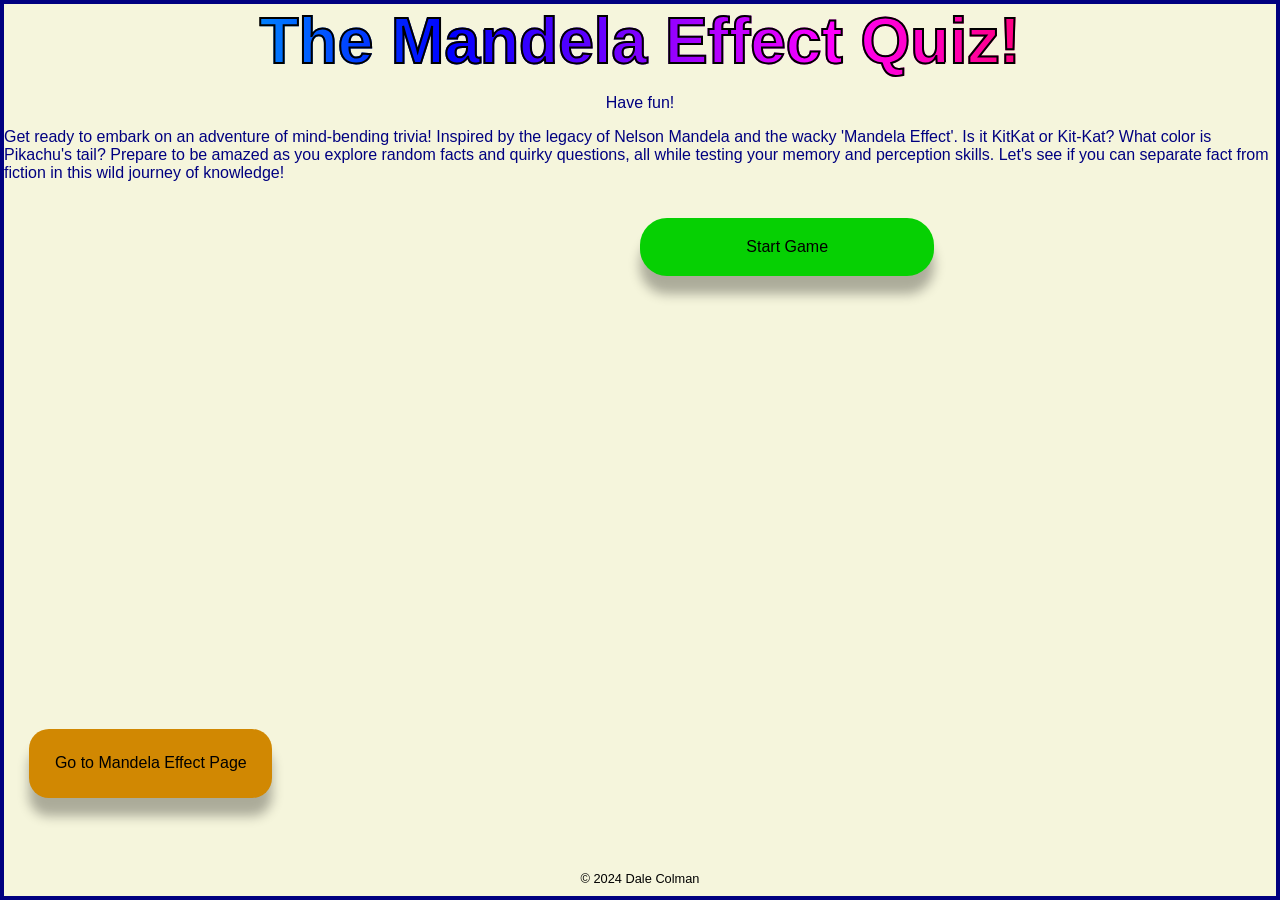
<file: Home_Page.html>
<!DOCTYPE html>
<html lang="en">
<head>
    <meta charset="UTF-8">
    <meta name="viewport" content="width=device-width, initial-scale=1.0">
    <title>Mandela Effect Quiz</title>
    <link rel="stylesheet" href="styles.css">
</head>
<body>
    <header>
        <h1>The Mandela Effect Quiz!</h1>
        <p>Have fun!</p>
    </header>
    <main>     <!-- need to make this text more central and 'snappy' -->
        <p>Get ready to embark on an adventure of mind-bending trivia!
            Inspired by the legacy of Nelson Mandela and the wacky 'Mandela Effect'.
            Is it KitKat or Kit-Kat? What color is Pikachu's tail?
            Prepare to be amazed as you explore random facts and quirky questions, all while
            testing your memory and perception skills. Let's see if you can separate fact from
            fiction in this wild journey of knowledge!</p>
        <a href="Mandela_Effect_Info.html" class="mandela-effect-link">Go to Mandela Effect Page</a>
        <a href="Question_1.html" class="start-quiz-button">Start Game</a>
    </main>
    <footer>
        <p class="copyright">&copy; 2024 Dale Colman</p>
    </footer>
</body>
</html>
</file>
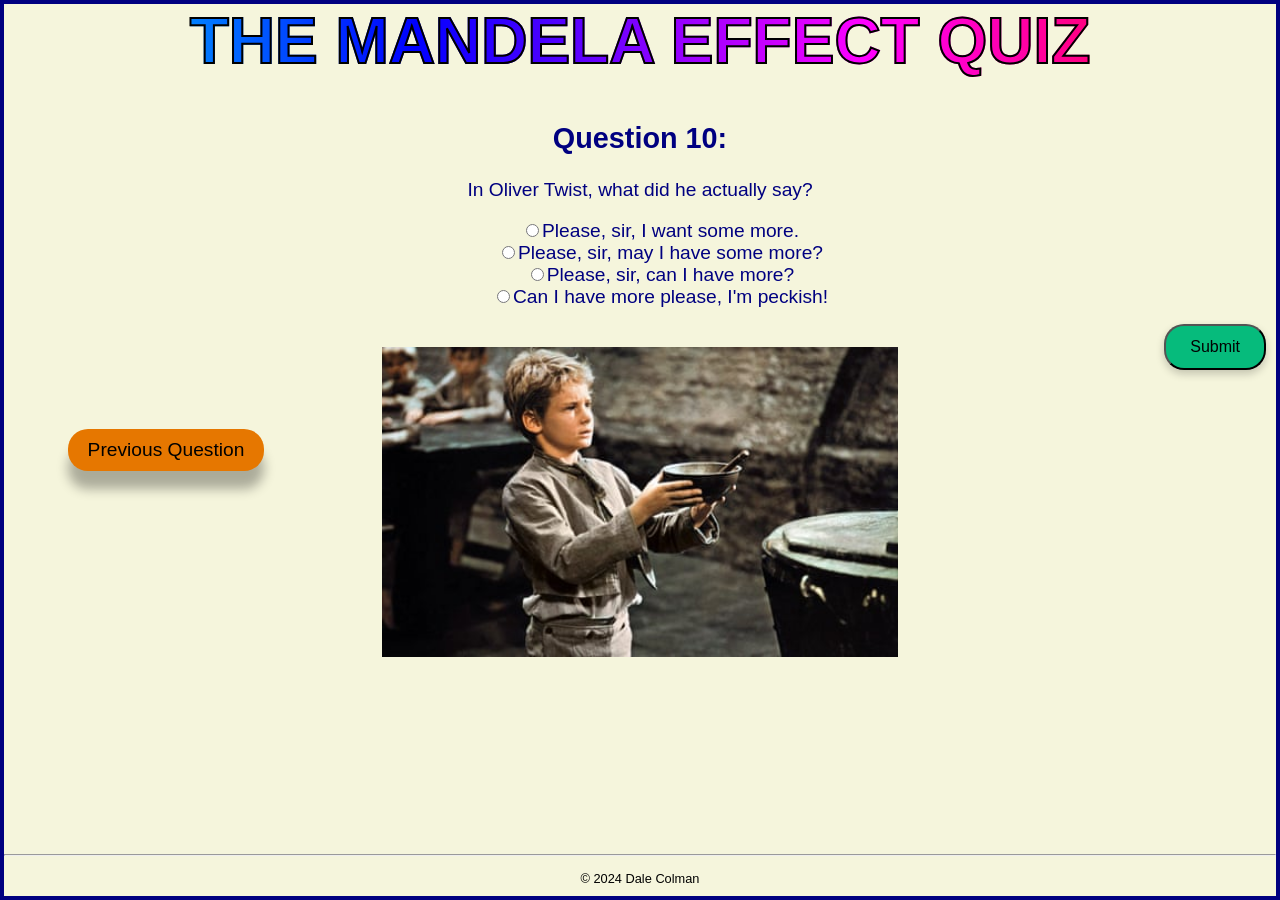
<file: Question_10.html>
<!DOCTYPE html>
<html lang="en">
<head>
    <meta charset="UTF-8">
    <meta name="viewport" content="width=device-width, initial-scale=1.0">
    <title>THE MANDELA EFFECT QUIZ</title>
    <link rel="stylesheet" href="styles.css">
</head>
<body>
    <header>
        <h1>THE MANDELA EFFECT QUIZ</h1>
    </header>
    <main class="body-of-text">
        <!-- Question 10 content -->
        <h2>Question 10:</h2>
        <p>In Oliver Twist, what did he actually say?</p>
        <ul>
            <li><label><input type="radio" name="q10" value="Answer1" onchange="saveAnswer('q10', 'Answer1')">Please, sir, I want some more.</label></li>
            <li><label><input type="radio" name="q10" value="Answer2" onchange="saveAnswer('q10', 'Answer2')">Please, sir, may I have some more?</label></li>
            <li><label><input type="radio" name="q10" value="Answer3" onchange="saveAnswer('q10', 'Answer3')">Please, sir, can I have more?</label></li>
            <li><label><input type="radio" name="q10" value="Answer4" onchange="saveAnswer('q10', 'Answer4')">Can I have more please, I'm peckish!</label></li>
        </ul>
        <a href="Question_9.html" class="prev-question">Previous Question</a>
        <img src="oliver_twist.jpeg" class="Oliver_Twist">
        <button id="submit-btn">Submit</button>
    </main>
    <audio id="dramatic_music" autoplay loop>
        <source src="dramatic_music.mp3" type="audio/mpeg">
        Your browser does not support the audio element.
    </audio>
    <footer>
        <hr />
        <p class="copyright">&copy; 2024 Dale Colman</p>
    </footer>
    <script src="javascript.js"></script>
    <script>
        //Call displayFinalScore function when the page loads
        window.onload = function() {
            //Calculate the score
            var finalScore = calculateScore();
            //Display the final score
            displayFinalScore(finalScore);
        };
    </script>
</body>
</html>
</file>
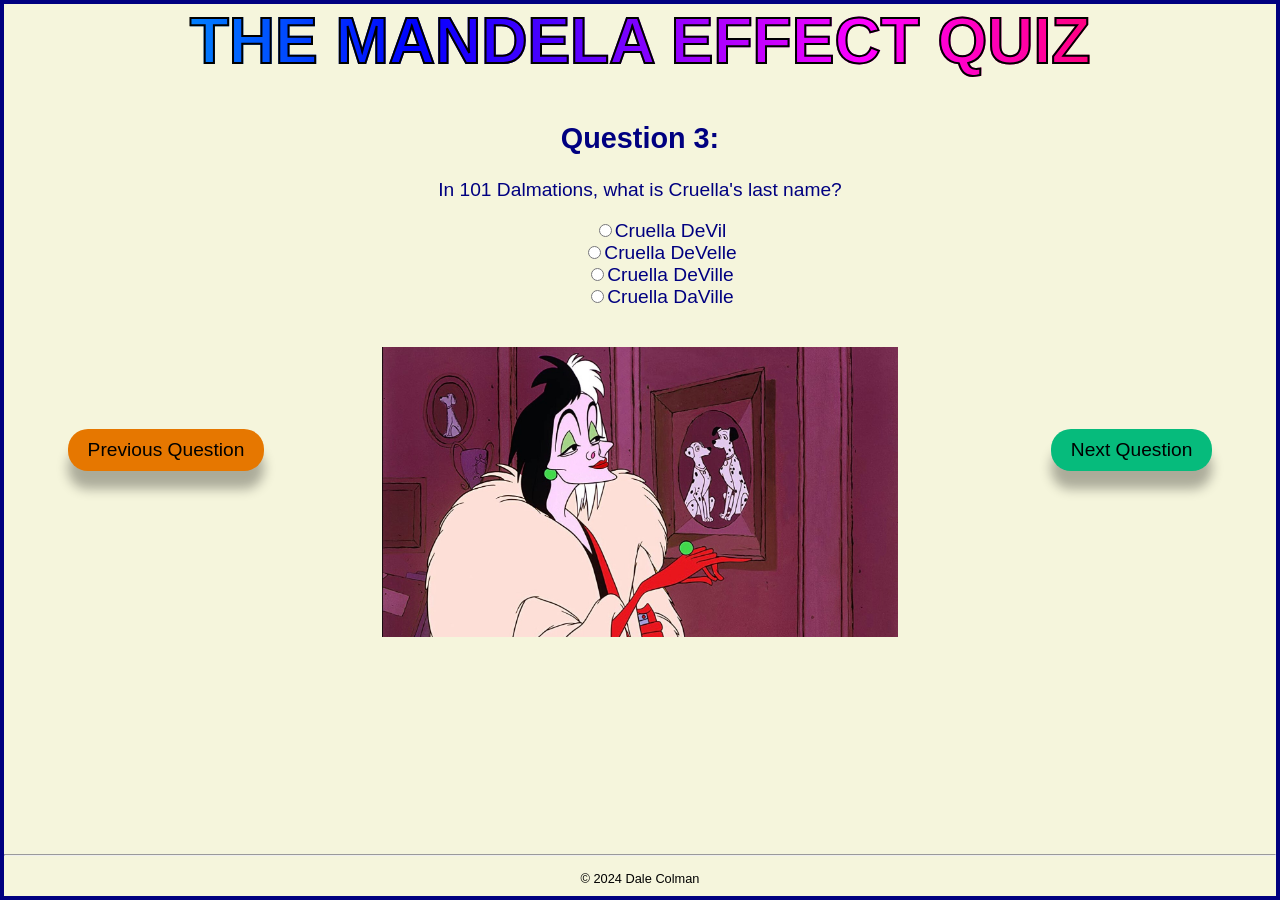
<file: Question_3.html>
<!DOCTYPE html>
<html lang="en">
<head>
    <meta charset="UTF-8">
    <meta name="viewport" content="width=device-width, initial-scale=1.0">
    <title>THE MANDELA EFFECT QUIZ</title>
    <link rel="stylesheet" href="styles.css">
</head>
<body>
    <header>
        <h1>THE MANDELA EFFECT QUIZ</h1>
    </header>
    <main class="body-of-text">
        <!-- Question 3 content -->
        <h2>Question 3:</h2>
        <p>In 101 Dalmations, what is Cruella's last name?</p>
        <ul>
            <li><label><input type="radio" name="q3" value="Answer1" onchange="saveAnswer('q3', 'Answer1')">Cruella DeVil</label></li>
            <li><label><input type="radio" name="q3" value="Answer2" onchange="saveAnswer('q3', 'Answer2')">Cruella DeVelle</label></li>
            <li><label><input type="radio" name="q3" value="Answer3" onchange="saveAnswer('q3', 'Answer3')">Cruella DeVille</label></li>
            <li><label><input type="radio" name="q3" value="Answer4" onchange="saveAnswer('q3', 'Answer4')">Cruella DaVille</label></li>
        </ul>
        <a href="Question_2.html" class="prev-question">Previous Question</a>
        <a href="Question_4.html" class="next-question" data-question="q3">Next Question</a>
        <img src="image_Cruella.jpeg" class="Cruella" alt="Curella">
    </main>
    <audio id="dramatic_music" autoplay loop>
        <source src="dramatic_music.mp3" type="audio/mpeg">
        Your browser does not support the audio element.
    </audio>
    <footer>
        <hr />
        <p class="copyright">&copy; 2024 Dale Colman</p>
    </footer>
    <script src="javascript.js"></script>
</body>
</html>
</file>
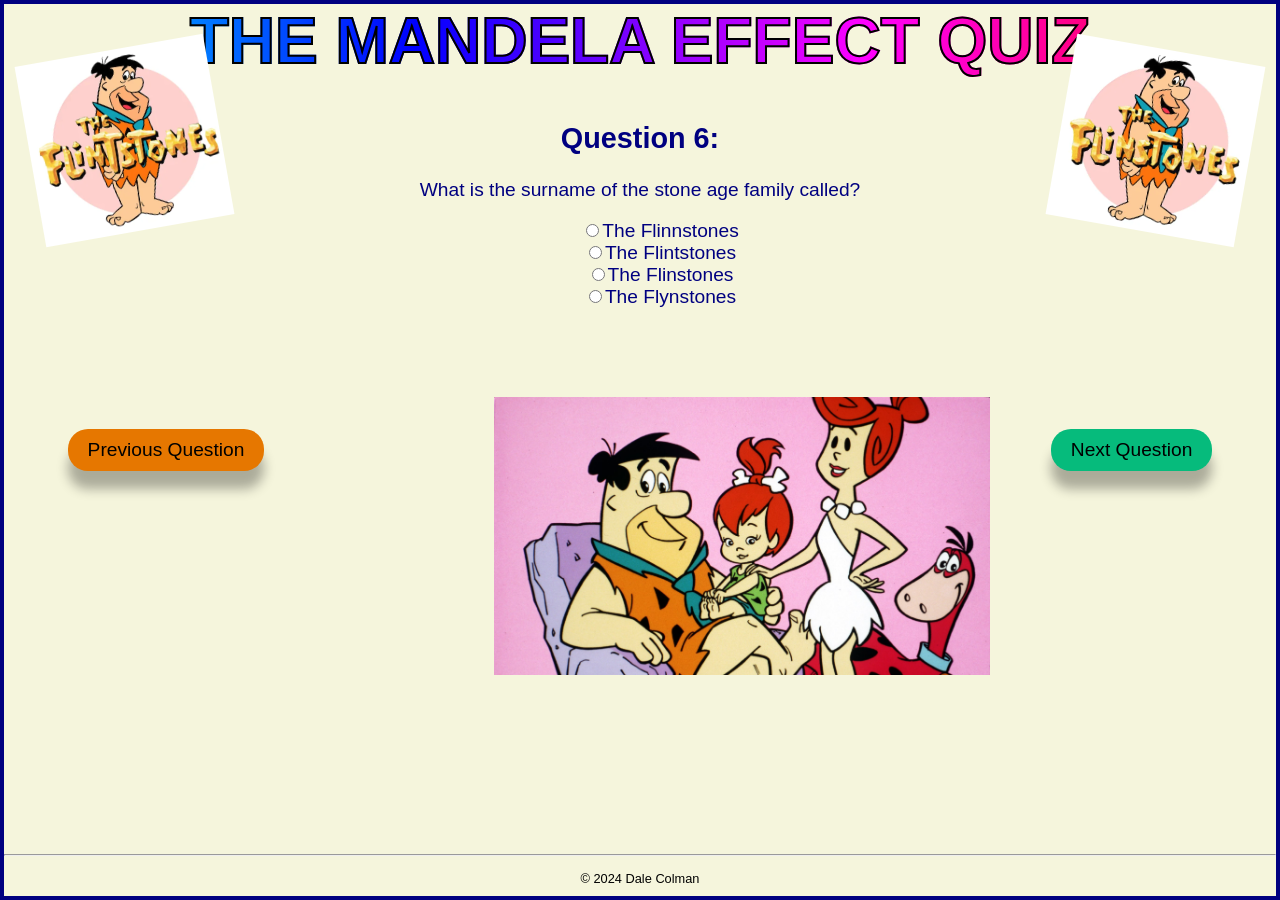
<file: Question_6.html>
<!DOCTYPE html>
<html lang="en">
<head>
    <meta charset="UTF-8">
    <meta name="viewport" content="width=device-width, initial-scale=1.0">
    <title>THE MANDELA EFFECT QUIZ</title>
    <link rel="stylesheet" href="styles.css">
</head>
<body>
    <header>
        <h1>THE MANDELA EFFECT QUIZ</h1>
    </header>
    <main class="body-of-text">
        <!-- Question 6 content -->
        <h2>Question 6:</h2>
        <p>What is the surname of the stone age family called?</p>
        <ul>
            <li><label><input type="radio" name="q6" value="Answer1" onchange="saveAnswer('q6', 'Answer1')">The Flinnstones</label></li>
            <li><label><input type="radio" name="q6" value="Answer2" onchange="saveAnswer('q6', 'Answer2')">The Flintstones</label></li>
            <li><label><input type="radio" name="q6" value="Answer3" onchange="saveAnswer('q6', 'Answer3')">The Flinstones</label></li>
            <li><label><input type="radio" name="q6" value="Answer4" onchange="saveAnswer('q6', 'Answer4')">The Flynstones</label></li>
        </ul>
        <a href="Question_5.html" class="prev-question">Previous Question</a>
        <a href="Question_7.html" class="next-question" data-question="q6">Next Question</a>
    </main>
    <audio id="dramatic_music" autoplay loop>
        <source src="dramatic_music.mp3" type="audio/mpeg">
        Your browser does not support the audio element.
    </audio>

    <img src="image_6.jpeg" class="Fred" alt="Fred and family">
    <img src="image_fred2.png" class="Fred2" alt="Fred and family">
    <img src="image_fred3.png" class="Fred3" alt="Fred and family">
    <footer>
        <hr />
        <p class="copyright">&copy; 2024 Dale Colman</p>
    </footer>
    <script src="javascript.js"></script>
</body>
</html>
</file>
<file: styles.css>
/* Style for mandela effect quiz */

.index_text {
    padding: 20px;
    text-align: left;
    font-size: x-large;
    margin-right: 30%;
}

.Answers_text {
    padding: 20px;
    max-width: 70%;
    margin: auto;
    text-align: left;
    font-size: larger;
    display: inline-block;
    background-color: #f0f0f0; /* Light background color */
    border-radius: 60px; /* Rounded corners */
    box-shadow: 0 18px 12px rgba(0, 0, 0, 0.3);
}


.index_body {
    background-color: #f5f5dc;
    color: #000080;
    font-family: Arial, sans-serif;
    margin: 0;
    padding: 0;
    min-height: 100vh;
    border: 4px solid #000080; 
    box-sizing: border-box;
    position: relative;
}

.main_title {
    text-align: left;
    padding: 20px;
}

.mandela-effect-link {
    position: absolute;
    bottom: 11%;
    left: 2%;
    padding: 2%;
    background-color: #d18802;
    color: #000000; 
    text-decoration: none;
    border-radius: 20px;
    transition: background-color 0.3s;
    box-shadow: 0 18px 12px rgba(0, 0, 0, 0.3);
}

.About_website {
    position: absolute;
    bottom: 11%;
    right: 2%;
    padding: 2%;
    background-color: #d72c0a;
    color: #000000; 
    text-decoration: none;
    display: inline-block;
    border-radius: 20px;
    transition: background-color 0.3s;
    box-shadow: 0 18px 12px rgba(0, 0, 0, 0.3);
}

.About_website:hover {
background-color: #891902;
}

.Answers {
    position: absolute;
    bottom: 9%;
    right: 2%;
    padding: 2%;
    background-color: #f705d3;
    color: #000000; 
    text-decoration: none;
    border-radius: 20px;
    box-shadow: 0 18px 12px rgba(0, 0, 0, 0.3);
}

.Answers:hover {
    background-color: #bc0288;
    }

.Home_Page_About {
    position: absolute;
    bottom: 9%;
    right: 2%;
    padding: 2%;
    background-color: #03951b;
    color: #000000; 
    text-decoration: none;
    border-radius: 20px;
    transition: background-color 0.3s;
    box-shadow: 0 18px 12px rgba(0, 0, 0, 0.3);
}

.Home_Page_About:hover {
    background-color: #014a0d;
}

.Nelson_face {
    position: fixed; /* Position the image relative to the viewport */
    top: 47%; /* Move the top of the image to the vertical center */
    right: 0; /* Move the left of the image to the horizontal center */
    transform: translate(0%, -50%);
    width: 36%;
    z-index: -1; 
}

.start-quiz-button {
    display: inline-block;
    width: 20%; /* Set the width of the button in percentage */
    margin: 20px 50%; /* Centers the button horizontally and add space between the button and the footer */
    padding: 20px; 
    background-color: #06d003; 
    color: #000000; 
    text-decoration: none;
    border-radius: 27px;
    transition: background-color 0.3s;
    text-align: center; 
    box-shadow: 0 18px 12px rgba(0, 0, 0, 0.3);
}   

.start-quiz-button:hover {
    background-color: #03751a;
}

body {
    background-color: #f5f5dc;
    color: #000080;
    font-family: Arial, sans-serif;
    margin: 0;
    padding: 0;
    min-height: 100vh;
    border: 4px solid #000080; 
    box-sizing: border-box;
    position: relative;
}

.body-of-text {
    padding: 20px; 
    max-width: 70%; 
    margin: auto; 
    text-align: center;
    font-size: larger;
}

.About_text {
    padding: 20px;
    max-width: 70%;
    margin: auto; 
    text-align: center;
    font-size: larger;
    background-color: #f0f0f0; /* Light background color */
    border-radius: 60px; /* Rounded corners */
    box-shadow: 0 18px 12px rgba(0, 0, 0, 0.3); /* shadow */
    line-height: 1.5;
}

.nelson_text {
    max-width: 70%;
    margin: 0 auto; 
    padding: 2%;
    text-align: center;
    color:rgb(1, 3, 5)
}

header, footer {
    text-align: center;
    padding: 20px, 0;
}



h1 {
    font-size: 4rem;
    font-weight: bold;
    display: inline;
    background: linear-gradient(to right,#0080ff, #0000ff, #8000ff, #ff00ff, #ff0080);
    -webkit-background-clip: text;
    -webkit-text-fill-color: transparent; /* Hide the text color */
    animation: fade 1s ease-in forwards;
    opacity: 0;
    -webkit-text-stroke: 2px black; /* Adds black outline */
    text-stroke: 2px black; /* used as a backup if the line above is not supported*/
    
}


@keyframes fade {
    0% {
        opacity: 0;
    }
    100% {
        opacity: 1;
    }
}


.mandela-effect-link:hover {
    background-color: #7b5001;
}

.Home_Page {
    position: absolute;
    bottom: 9%;
    left: 2%;
    padding: 2%;
    background-color: #03951b;
    color: #000000; 
    text-decoration: none;
    border-radius: 20px;
    transition: background-color 0.3s;
    box-shadow: 0 18px 12px rgba(0, 0, 0, 0.3);
}

.Home_Page-link:hover {
    background-color: #014a0d;
}

.kitkat { /* unused as plans changed*/
    color: red;
}

.pokemon { /* unused as plans changed*/
    color: goldenrod;
}

.pikachu-tails, .Chocolate { /* unused as plans changed*/
    position: absolute;
    width: 25%; 
    height: auto;
    top: 5%;
}

.pikachu-tails { /* unused as plans changed*/
    right: 2%;
    transform:rotate(12deg);

}


.Chocolate { /* unused as plans changed*/
    position: fixed; /* Position the image relative to the viewport */
    top: 50%; /* Move the top of the image to the vertical center */
    right: 0;
    transform: translate(0, -50%);
    width: 25%;
}

.nelson {
    position:fixed;
    height: 100%;
    top: 0%;
    left: 0%;
    right: 0%;
    opacity: 0.3;
    background-position:center;
    background-size:cover;
}

.Fred {
    position: relative;
    width: 39%;
    height: auto;
    margin: 50px 50px;
    margin-left: 490px;
}

.Fred2, .Fred3 {
    position: absolute;
    width: 15%; 
    height: auto; 
    top: 5%; 
}

.Fred2 {
    right: 2%; 
    transform:rotate(10deg);

}

.Fred3 {
    left: 2%; 
    transform:rotate(-10deg);
}

.tony_tiger {
    position: absolute;
    width: 25%; 
    height: auto; 
    top: 25%;
    margin-left: 50px;

}

.Monopoly_Man {
    position: absolute;
    width: 25%; /
    height: auto; 
    top: 5%; 
    right: 1%; 
}


.Darth_Vader {
    position: absolute;
    max-width: 50%;
    bottom: 50; 
    left: 50%; 
    transform: translateX(-50%); /* Centers it horizontally */
}

@media (max-width: 768px) { /* not sure of this is needed but it works so im leaving it in */
    .Darth_Vader {
        position: absolute;
        max-width: 50%;
        bottom: auto; /* Remove bottom positioning */
        top: 70%; /* Position the GIF 50% from the top of the viewport */
        left: 50%; /* Center the GIF horizontally */
        transform: translate(-50%, -50%); /* Center the GIF vertically and horizontally */
    }
}

.Cruella, .Snow_White, .Monopoly_gif, .Looney_gif, .Oliver_Twist {
    position: relative;
    width: 58%; 
    height: auto; 
    margin: 20px auto; /* Center the image horizontally and add margin */
    z-index: 1; /* Ensure it stays above other elements */
}

.Frosties {
    position: relative;
    width: 32%;
    height: auto;
    margin: 50px 50px;
    margin-left: 520px;
    z-index: 1; /* Ensure it stays above other elements */
}
.take_a_break {
    width: 65%;
}


ul {
    list-style-type: none; /* Removes the bullet points next to answers */
}


.well_done {
    position: absolute;
    top: 50%; /* Position at the vertical center */
    right: 5%; /* Position at the right edge of the screen */
    transform: translateY(-50%); /* Center vertically */
    width: 50%; 
}


.prev-question {
    position: absolute;
    top: 50%; /* Position at the vertical center */
    left: 5%; /* Position at the left edge of the screen */
    transform: translateY(-50%); /* Centers vertically */
    padding: 10px 20px; 
    background-color: #e67700;
    color: #000000; 
    text-decoration: none;
    border-radius: 20px;
    transition: background-color 0.3s;
    box-shadow: 0 18px 12px rgba(0, 0, 0, 0.3);
}

.prev-question:hover {
    background-color: #bc5f08; 
}

.next-question {
    position: absolute;
    top: 50%; 
    right: 5%; /* Position at the right edge of the screen */
    transform: translateY(-50%); /* Centers vertically */
    padding: 10px 20px;
    background-color: #06bb7c;
    color: #000000; 
    text-decoration: none;
    border-radius: 20px;
    transition: background-color 0.3s;
    box-shadow: 0 18px 12px rgba(0, 0, 0, 0.3);
}

.next-question:hover {
    background-color: #058f30; 
}


#submit-btn {
    position: absolute;
    top: 320px; /* Adjust the top position */
    right: 10px; /* Adjust the right position */
    padding: 12px 24px; 
    background-color: #06bb7c;
    color: #020202; /* Change text color */
    border-radius: 20px; /* Adjust border-radius */
    transition: background-color 0.3s;
    box-shadow: 0 4px 8px rgba(0, 0, 0, 0.2); /* Adjust box shadow */
    font-size: 16px; /* Adjust font size */
    display: flex; /* Use flexbox for centering */
    justify-content: center; /* Center horizontally */
    align-items: center; /* Center vertically */
}

#submit-btn:hover {
    background-color: #058f30;
}



footer {
    position: absolute;
    bottom: 0;
    left: 0;
    width: 100%;
    text-align: center;
    padding: 10px 0;
}

/* Style for the copyright text */
.copyright {
    font-size: 0.8em; /* Smaller font size than the rest */
    color: #000000;
    margin: auto;
    margin-top: 15px; /* Add margin to separate from the line */
    
}

/* style for 3 gifs in a row at the final score page*/

.picture-container {
    display: flex;
    justify-content: center; /* Center items horizontally */
    align-items: center; /* Center items vertically */
    width: 100%;
    max-width: 500px;
    margin: 0 auto; /* Center the container horizontally */
    height: 200px;
    padding-bottom: 40px;
}

.picture-container img {
    max-width: 60%;
    height: auto;
    margin: 0 5px; /* Add space horizontally between each image */
}
</file>
